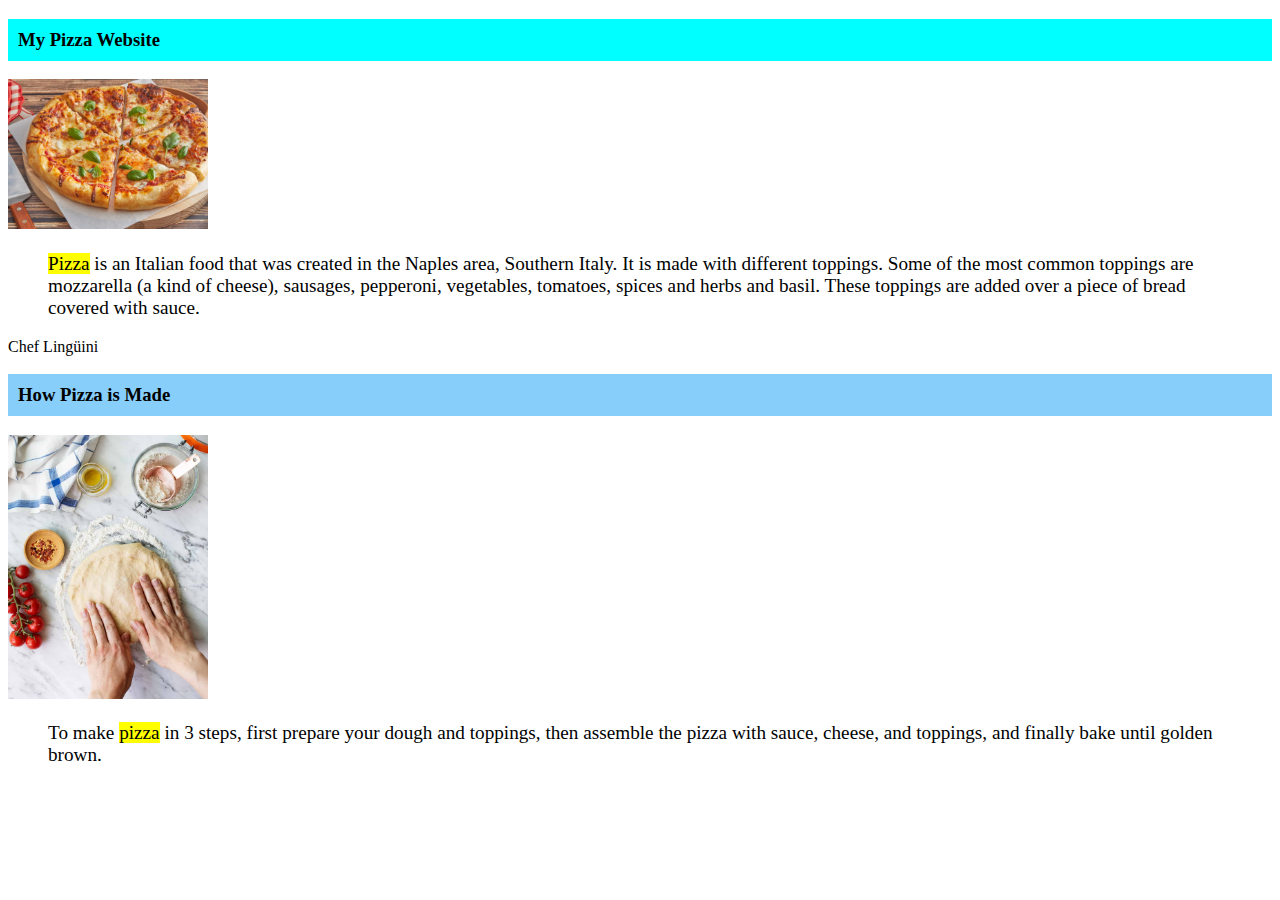
<file: Index.html>
<!DOCTYPE html>
<html lang="en">

<head>
    <meta charset="UTF-8">
    <meta name="viewport" content="width=device-width, initial-scale=1.0">
    <title>Document</title>
    <link href="https://cdn.jsdelivr.net/npm/bootstrap@5.0.2/dist/css/bootstrap.min.css" rel="stylesheet"
        integrity="sha384-EVSTQN3/azprG1Anm3QDgpJLIm9Nao0Yz1ztcQTwFspd3yD65VohhpuuCOmLASjC" crossorigin="anonymous">
    <link rel="stylesheet" href="style.css">
</head>

<body>
    <h3 class="display-3 myheading">My Pizza Website</h3>
    <div class="container">
        <div class="row">
            <div class="col-md-4 col-sm-6">

                <img id="pizzaimage" src="./pizza bootstrap.avif" alt="pizza1">
            </div>
            <div class="col-md-8 col-sm-6">
                <blockquote class="hello"><mark>Pizza</mark> is an Italian food that was created in the Naples area, Southern Italy.
                    It is made with
                    different toppings. Some of the most common toppings are mozzarella (a kind of cheese), sausages,
                    pepperoni, vegetables, tomatoes, spices and herbs and basil. These toppings are added over a piece
                    of bread covered with sauce.</blockquote>
                    
            </div>
            <footer class="blockquote-footer">
                Chef Lingüini
            </footer>
        </div>
    </div>
    
    <h3 class="display-3 myheading2"> How Pizza is Made</h3>
    <div class="container">
        <div class="col-md-6 col-sm-6">
            <img id="pizzamaking" src="./pizza_made.jpg" alt="pizza2">   
        </div>
    </div>
    <div class="col-md-8 col-sm-4">
        <blockquote class="hello2">
            To make <mark>pizza</mark> in 3 steps, first prepare your dough and toppings, then assemble the pizza with sauce, cheese, and toppings, and finally bake until golden brown.
        </blockquote>
    </div>
</body>

</html>
</file>
<file: style.css>
.myheading{
    background-color: aqua;
    padding: 10px;
}

#pizzaimage
{
    width: 200px
}
.hello {
    font-family: fantasy;
    font-size: larger;
} 
.myheading2{
    background-color: lightskyblue;
    padding: 10px;
}
#pizzamaking{
    width: 200px
}
.hello2{
    font-family: fantasy;
    font-size: larger;
}
</file>
